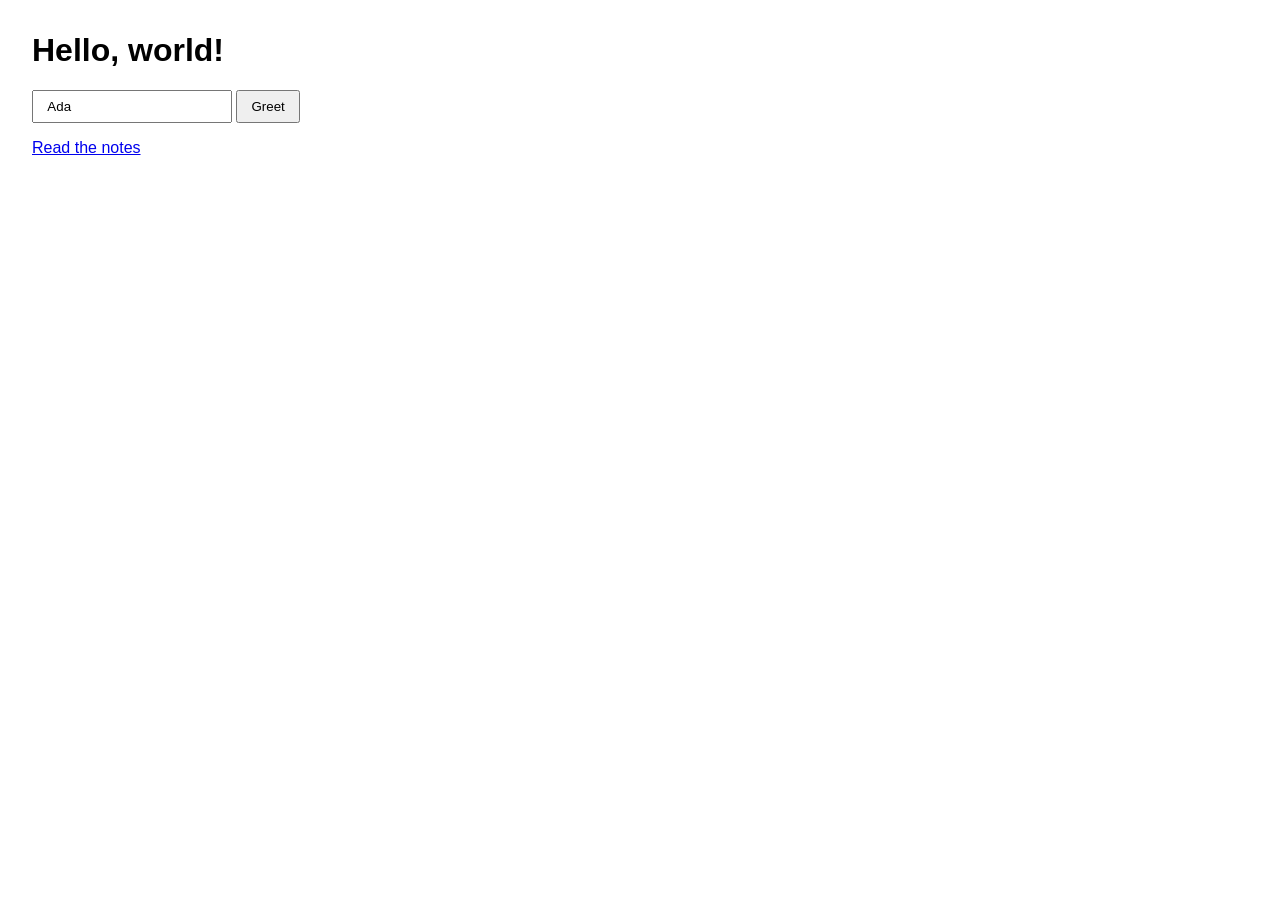
<file: scripts/demo/scenes/demo/page.html>
<!DOCTYPE html>
<html>
<head><link rel="stylesheet" href="style.css"></head>
<body>
<h1>Hello, world!</h1>
<input id="name" value="Ada">
<button onclick="document.querySelector('h1').textContent = 'Hello, ' + document.getElementById('name').value + '!'">Greet</button>
<p><a href="notes.md">Read the notes</a></p>
</body>
</html>
</file>
<file: scripts/demo/scenes/demo/style.css>
body { font-family: sans-serif; margin: 2em; }
button, input { padding: 0.5em 1em; }
</file>
